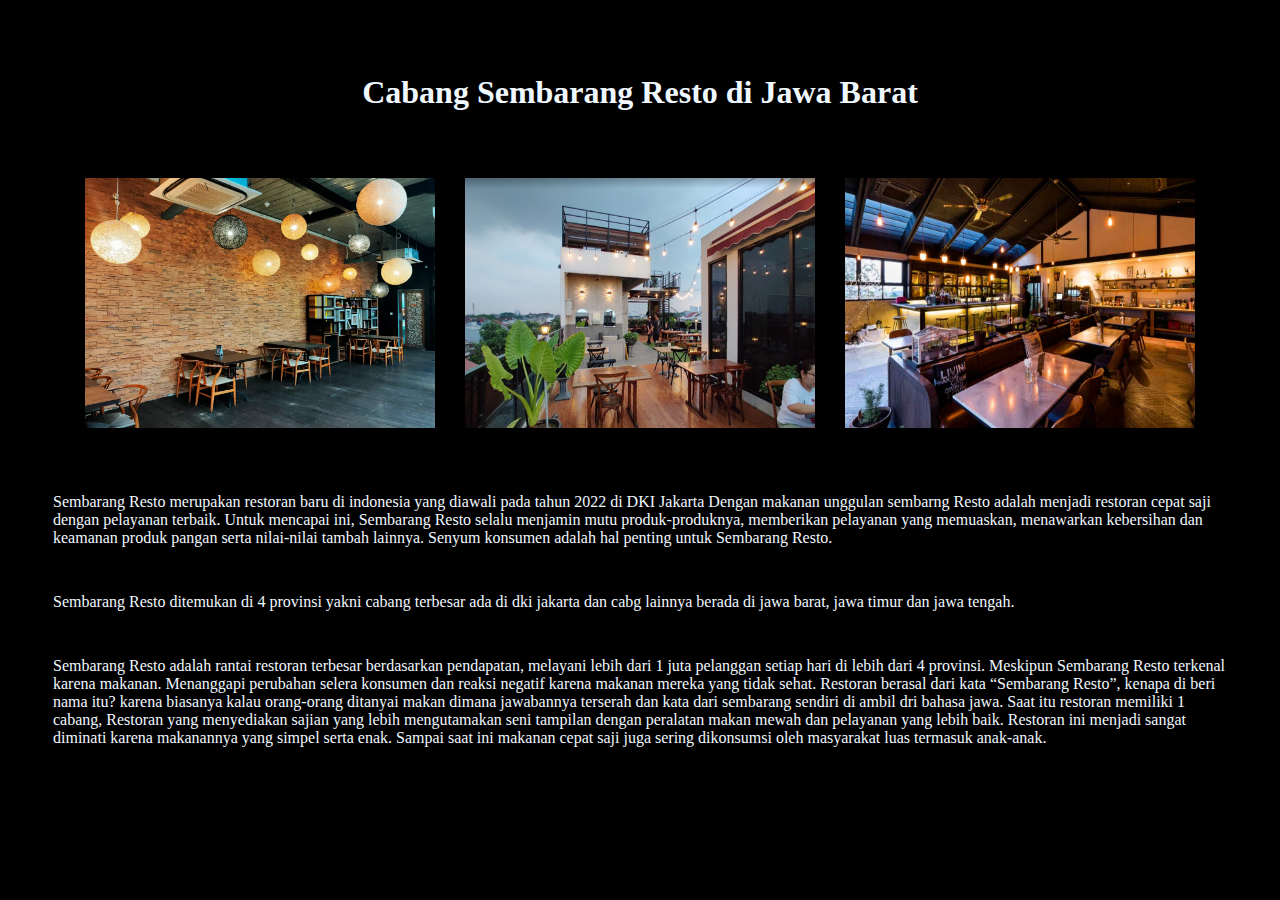
<file: jabar.html>
<!DOCTYPE html>
<html lang="en">
<head>
  <meta charset="utf-8">
  <meta content="width=device-width, initial-scale=1.0" name="viewport">
  <link href="assets/img/logo.jpeg" rel="icon">
  <link href="assets/img/apple-touch-icon.png" rel="apple-touch-icon">

  <link href="https://fonts.googleapis.com/css?family=Open+Sans:300,300i,400,400i,600,600i,700,700i|Playfair+Display:ital,wght@0,400;0,500;0,600;0,700;1,400;1,500;1,600;1,700|Poppins:300,300i,400,400i,500,500i,600,600i,700,700i" rel="stylesheet">
  <style>
    *{
      background-color: black;
      color: aliceblue;
      padding: 15px;
    }
    .h1{
      font-size: 2rem;
    }
    .p{
      font-size: 1,5rem;
    }
  </style>
</head>
<body>
    <h1 align="center">Cabang Sembarang Resto di Jawa Barat</h1>
    <center><img src="assets/img/gallery/gallery-4.jpg" alt="resto" width="350px" height="250px"><img src="assets/img/gallery/gallery-5.jpg" alt="resto" width="350px" height="250px"><img src="assets/img/gallery/fasilitas4.jpg" alt="resto" width="350px" height="250px"></center>
    <p>Sembarang Resto merupakan restoran baru di indonesia yang diawali pada tahun 2022 di DKI Jakarta Dengan makanan unggulan sembarng Resto adalah menjadi restoran cepat saji dengan pelayanan terbaik. Untuk mencapai ini, Sembarang Resto selalu menjamin mutu produk-produknya, memberikan pelayanan yang memuaskan, menawarkan kebersihan dan keamanan produk pangan serta nilai-nilai tambah lainnya. Senyum konsumen adalah hal penting untuk Sembarang Resto.</p>
    <p>Sembarang Resto ditemukan di 4 provinsi yakni cabang terbesar ada di dki jakarta dan cabg lainnya berada di jawa barat, jawa timur dan jawa tengah.</p>
    <p>Sembarang Resto adalah rantai restoran terbesar berdasarkan pendapatan, melayani lebih dari 1 juta pelanggan setiap hari di lebih dari 4 provinsi. Meskipun Sembarang Resto terkenal karena makanan.  Menanggapi perubahan selera konsumen dan reaksi negatif karena makanan mereka yang tidak sehat. Restoran berasal dari kata “Sembarang Resto”, kenapa di beri nama itu? karena biasanya kalau orang-orang ditanyai makan dimana jawabannya terserah dan kata dari sembarang sendiri di ambil dri bahasa jawa. Saat itu restoran memiliki 1 cabang, Restoran yang menyediakan sajian yang lebih mengutamakan seni tampilan dengan peralatan makan mewah dan pelayanan yang lebih baik. Restoran ini menjadi sangat diminati karena makanannya yang simpel serta enak. Sampai saat ini makanan cepat saji juga sering dikonsumsi oleh masyarakat luas termasuk anak-anak.</p>
</body>
</html>
</file>
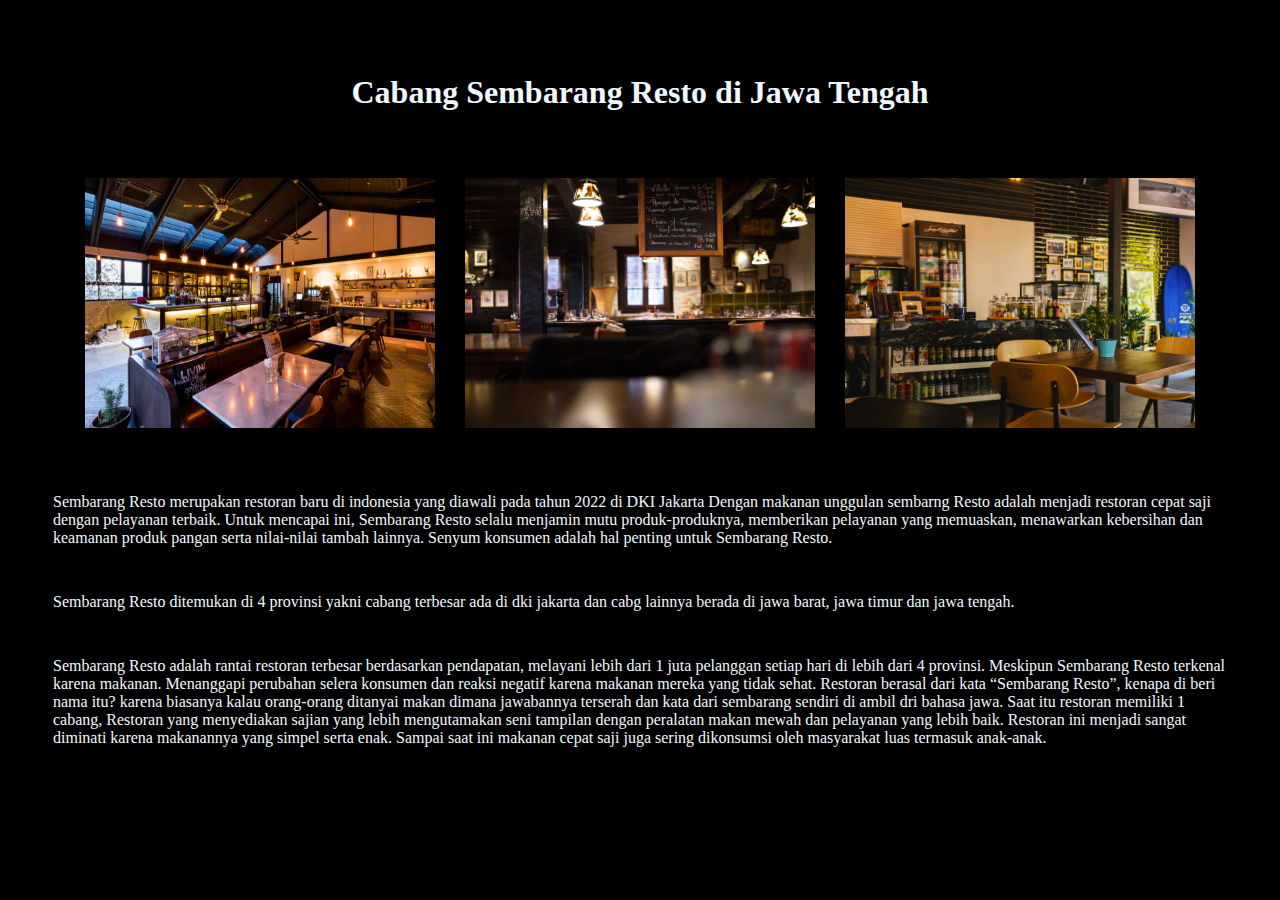
<file: jateng.html>
<!DOCTYPE html>
<html lang="en">
<head>
  <meta charset="utf-8">
  <meta content="width=device-width, initial-scale=1.0" name="viewport">
  <link href="assets/img/logo.jpeg" rel="icon">
  <link href="assets/img/apple-touch-icon.png" rel="apple-touch-icon">

  <link href="https://fonts.googleapis.com/css?family=Open+Sans:300,300i,400,400i,600,600i,700,700i|Playfair+Display:ital,wght@0,400;0,500;0,600;0,700;1,400;1,500;1,600;1,700|Poppins:300,300i,400,400i,500,500i,600,600i,700,700i" rel="stylesheet">
  <style>
    *{
      background-color: black;
      color: aliceblue;
      padding: 15px;
    }
    .h1{
      font-size: 2rem;
    }
    .p{
      font-size: 1,5rem;
    }
  </style>
</head>
<body>
    <h1 align="center">Cabang Sembarang Resto di Jawa Tengah</h1>
    <center><img src="assets/img/gallery/fasilitas4.jpg" alt="resto" width="350px" height="250px"><img src="assets/img/gallery/gallery-2.jpg" alt="resto" width="350px" height="250px"><img src="assets/img/gallery/gallery-3.jpg" alt="resto" width="350px" height="250px"></center>
    <p>Sembarang Resto merupakan restoran baru di indonesia yang diawali pada tahun 2022 di DKI Jakarta Dengan makanan unggulan sembarng Resto adalah menjadi restoran cepat saji dengan pelayanan terbaik. Untuk mencapai ini, Sembarang Resto selalu menjamin mutu produk-produknya, memberikan pelayanan yang memuaskan, menawarkan kebersihan dan keamanan produk pangan serta nilai-nilai tambah lainnya. Senyum konsumen adalah hal penting untuk Sembarang Resto.</p>
    <p>Sembarang Resto ditemukan di 4 provinsi yakni cabang terbesar ada di dki jakarta dan cabg lainnya berada di jawa barat, jawa timur dan jawa tengah.</p>
    <p>Sembarang Resto adalah rantai restoran terbesar berdasarkan pendapatan, melayani lebih dari 1 juta pelanggan setiap hari di lebih dari 4 provinsi. Meskipun Sembarang Resto terkenal karena makanan.  Menanggapi perubahan selera konsumen dan reaksi negatif karena makanan mereka yang tidak sehat. Restoran berasal dari kata “Sembarang Resto”, kenapa di beri nama itu? karena biasanya kalau orang-orang ditanyai makan dimana jawabannya terserah dan kata dari sembarang sendiri di ambil dri bahasa jawa. Saat itu restoran memiliki 1 cabang, Restoran yang menyediakan sajian yang lebih mengutamakan seni tampilan dengan peralatan makan mewah dan pelayanan yang lebih baik. Restoran ini menjadi sangat diminati karena makanannya yang simpel serta enak. Sampai saat ini makanan cepat saji juga sering dikonsumsi oleh masyarakat luas termasuk anak-anak.</p>
</body>
</html>
</file>
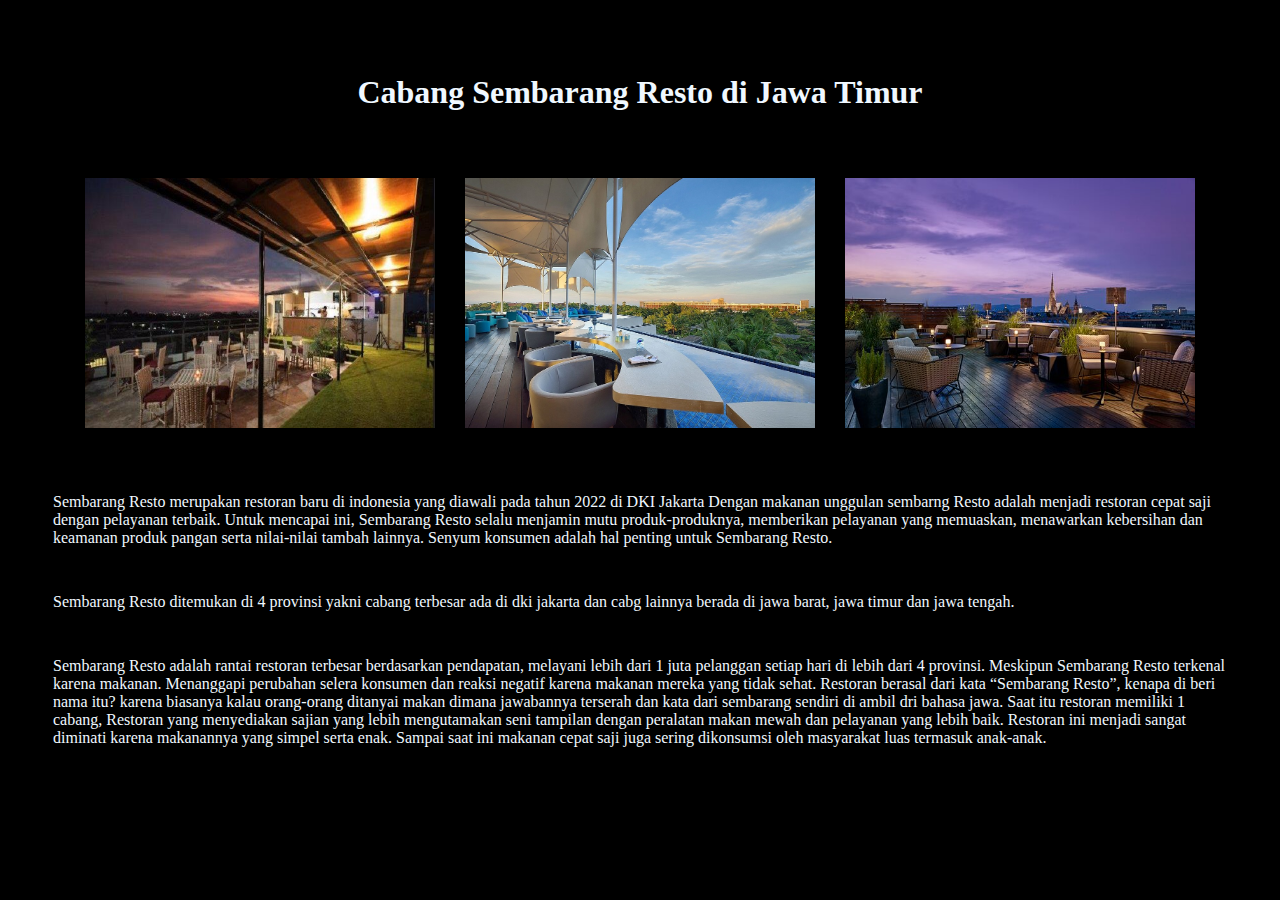
<file: jatim.html>
<!DOCTYPE html>
<html lang="en">
<head>
  <meta charset="utf-8">
  <meta content="width=device-width, initial-scale=1.0" name="viewport">
  <link href="assets/img/logo.jpeg" rel="icon">
  <link href="assets/img/apple-touch-icon.png" rel="apple-touch-icon">

  <link href="https://fonts.googleapis.com/css?family=Open+Sans:300,300i,400,400i,600,600i,700,700i|Playfair+Display:ital,wght@0,400;0,500;0,600;0,700;1,400;1,500;1,600;1,700|Poppins:300,300i,400,400i,500,500i,600,600i,700,700i" rel="stylesheet">
  <style>
    *{
      background-color: black;
      color: aliceblue;
      padding: 15px;
    }
    .h1{
      font-size: 2rem;
    }
    .p{
      font-size: 1,5rem;
    }
  </style>
</head>
<body>
    <h1 align="center">Cabang Sembarang Resto di Jawa Timur</h1>
    <center><img src="assets/img/gallery/fasilitas1.jpg" alt="resto" width="350px" height="250px"><img src="assets/img/gallery/fasilitas2.jpg" alt="resto" width="350px" height="250px"><img src="assets/img/gallery/fasilitas3.jpg" alt="resto" width="350px" height="250px"></center>
    <p>Sembarang Resto merupakan restoran baru di indonesia yang diawali pada tahun 2022 di DKI Jakarta Dengan makanan unggulan sembarng Resto adalah menjadi restoran cepat saji dengan pelayanan terbaik. Untuk mencapai ini, Sembarang Resto selalu menjamin mutu produk-produknya, memberikan pelayanan yang memuaskan, menawarkan kebersihan dan keamanan produk pangan serta nilai-nilai tambah lainnya. Senyum konsumen adalah hal penting untuk Sembarang Resto.</p>
    <p>Sembarang Resto ditemukan di 4 provinsi yakni cabang terbesar ada di dki jakarta dan cabg lainnya berada di jawa barat, jawa timur dan jawa tengah.</p>
    <p>Sembarang Resto adalah rantai restoran terbesar berdasarkan pendapatan, melayani lebih dari 1 juta pelanggan setiap hari di lebih dari 4 provinsi. Meskipun Sembarang Resto terkenal karena makanan.  Menanggapi perubahan selera konsumen dan reaksi negatif karena makanan mereka yang tidak sehat. Restoran berasal dari kata “Sembarang Resto”, kenapa di beri nama itu? karena biasanya kalau orang-orang ditanyai makan dimana jawabannya terserah dan kata dari sembarang sendiri di ambil dri bahasa jawa. Saat itu restoran memiliki 1 cabang, Restoran yang menyediakan sajian yang lebih mengutamakan seni tampilan dengan peralatan makan mewah dan pelayanan yang lebih baik. Restoran ini menjadi sangat diminati karena makanannya yang simpel serta enak. Sampai saat ini makanan cepat saji juga sering dikonsumsi oleh masyarakat luas termasuk anak-anak.</p>
</body>
</html>
</file>
